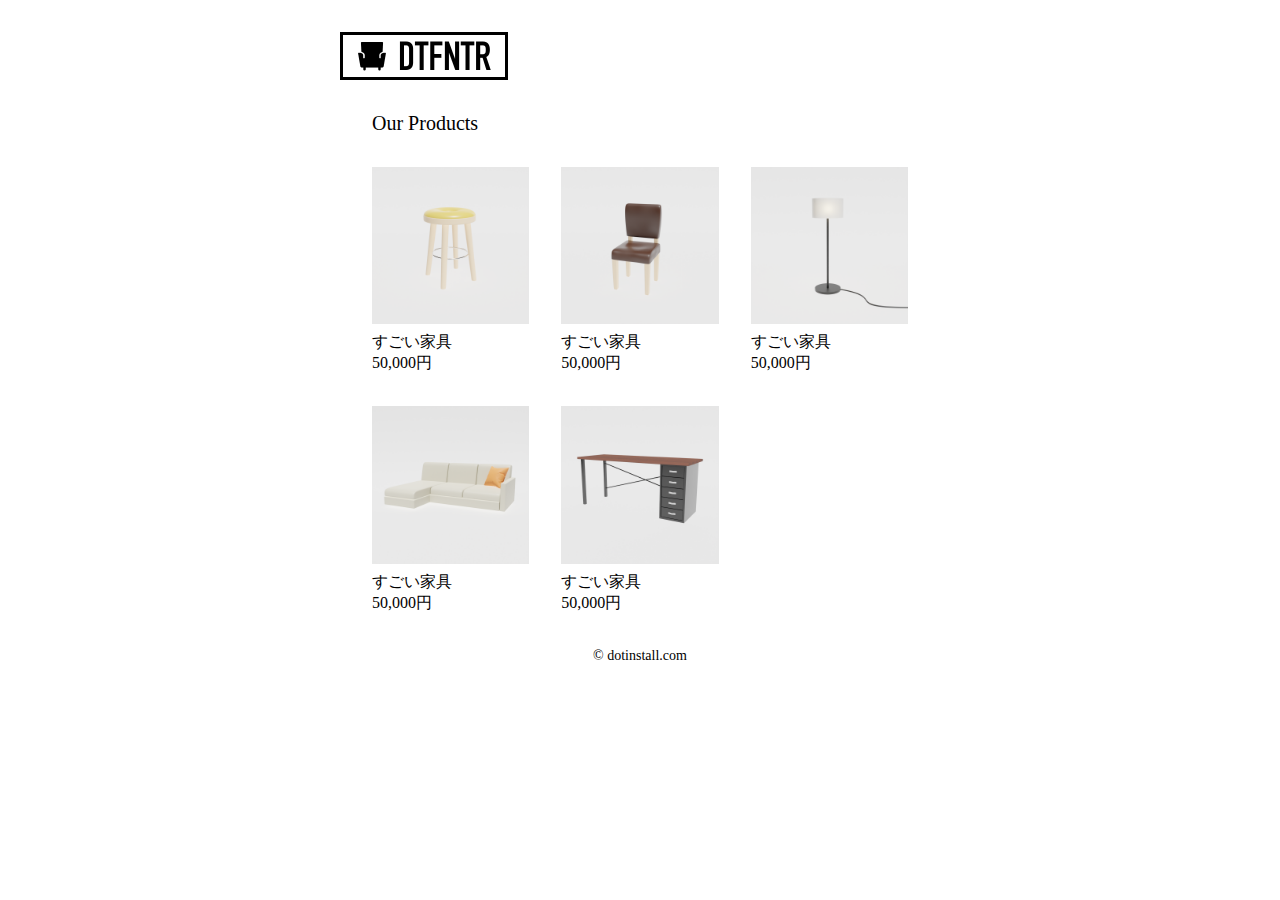
<file: index.html>
<!DOCTYPE html>
<html lang="ja">
<head>
  <meta charset="UTF-8">
  <meta http-equiv="X-UA-Compatible" content="IE=edge">
  <meta name="viewport" content="width=device-width, initial-scale=1.0">
  <title>DTFNTR - 目黒のアンティーク家具専門店</title>
  <link rel="icon" href="favicon.png">
  <link rel="stylesheet" href="style.css">
</head>
<body>
  <div class="container">
    <header>
      <h1>
        <img src="logo.png" width="168" height="48" alt="DTFNTR">
      </h1>
    </header>

    <section class="products">
      <h2>Our Products</h2>
      <ul>
        <li>
          <a href="product-1.html">
            <img src="product-1.png" width="400" height="400" alt="すごい家具">
            <h3>すごい家具</h3>
            <p>50,000円</p>
          </a>    
        </li>
        <li>
          <a href="product-2.html">
            <img src="product-2.png" width="400" height="400" alt="すごい家具">
            <h3>すごい家具</h3>
            <p>50,000円</p>
          </a>
        </li>
        <li>
          <a href="product-3.html">
            <img src="product-3.png" width="400" height="400" alt="すごい家具">
            <h3>すごい家具</h3>
            <p>50,000円</p>
          </a>
        </li>
        <li>
          <a href="product-4.html">
            <img src="product-4.png" width="400" height="400" alt="すごい家具">
            <h3>すごい家具</h3>
            <p>50,000円</p>              
          </a>
        </li>
        <li>
          <a href="product-5.html">
            <img src="product-5.png" width="400" height="400" alt="すごい家具">
            <h3>すごい家具</h3>
            <p>50,000円</p>
          </a>
        </li>
      </ul>
    </section>

    <footer>
      <small>© dotinstall.com</small>
    </footer>
  </div>
</body>
</html>
</file>
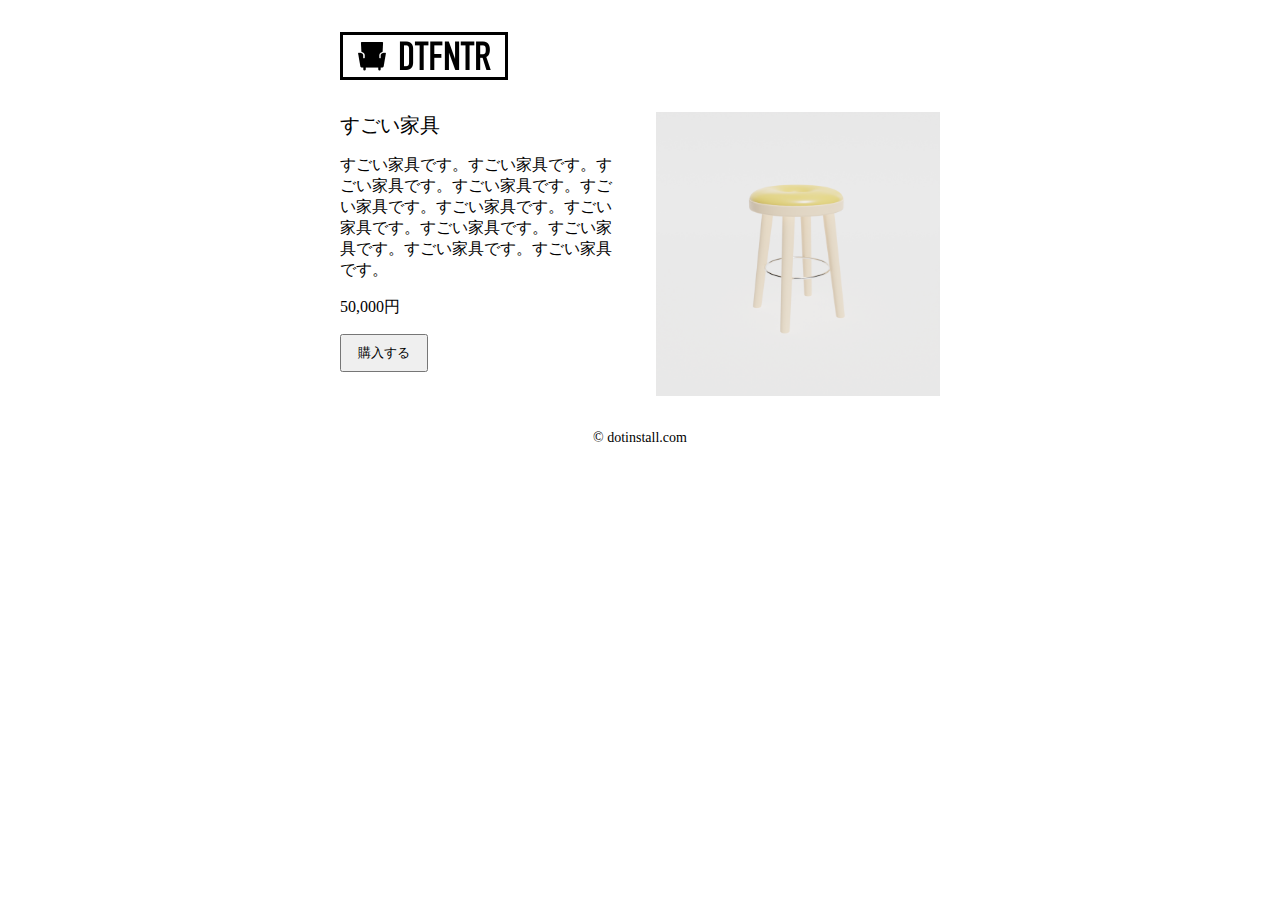
<file: product-1.html>
<!DOCTYPE html>
<html lang="ja">

<head>
  <meta charset="UTF-8">
  <meta http-equiv="X-UA-Compatible" content="IE=edge">
  <meta name="viewport" content="width=device-width, initial-scale=1.0">
  <title>すごい家具 | DTFNTR - 目黒のアンティーク家具専門店</title>
  <link rel="icon" href="favicon.png">
  <link rel="stylesheet" href="style.css">
</head>

<body>
  <div class="container">
    <header>
      <h1>
        <a href="index.html">
          <img src="logo.png" width="168" height="48" alt="DTFNTR">
        </a>
      </h1>
    </header>

    <section class="product">
      <div>
        <h2>すごい家具</h2>
        <p>すごい家具です。すごい家具です。すごい家具です。すごい家具です。すごい家具です。すごい家具です。すごい家具です。すごい家具です。すごい家具です。すごい家具です。すごい家具です。</p>
        <p>50,000円</p>
        <button>購入する</button>
      </div>
      <div>
        <img src="product-1.png" width="400" height="400" alt="すごい家具">
      </div>
    </section>

    <footer>
      <small>© dotinstall.com</small>
    </footer>
  </div>
</body>

</html>
</file>
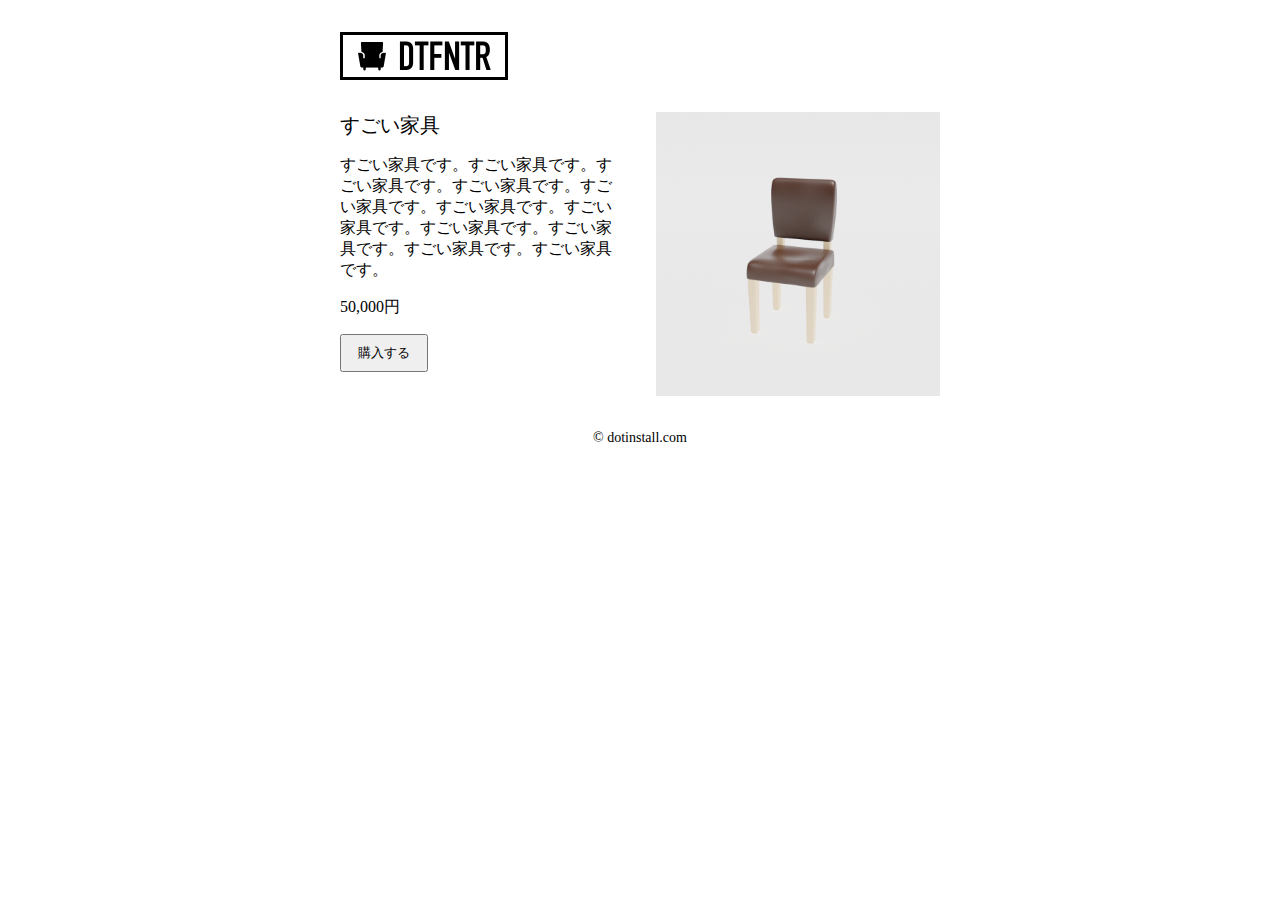
<file: product-2.html>
<!DOCTYPE html>
<html lang="ja">
<head>
  <meta charset="UTF-8">
  <meta http-equiv="X-UA-Compatible" content="IE=edge">
  <meta name="viewport" content="width=device-width, initial-scale=1.0">
  <title>DTFNTR - 目黒のアンティーク家具専門店</title>
  <link rel="icon" href="favicon.png">
  <link rel="stylesheet" href="style.css">
</head>
<body>
  <div class="container">
    <header>
      <h1>
        <a href="index.html">
          <img src="logo.png" width="168" height="48" alt="DTFNTR">
        </a>
      </h1>
    </header>
    <section class="product">
      <div>
        <h2>すごい家具</h2>
        <p>すごい家具です。すごい家具です。すごい家具です。すごい家具です。すごい家具です。すごい家具です。すごい家具です。すごい家具です。すごい家具です。すごい家具です。すごい家具です。</p>
        <p>50,000円</p>
        <button>購入する</button>
      </div>
      <div>
        <img src="product-2.png" width="400" height="400" alt="すごい家具">
      </div>
    </section>
    <footer>
      <small>© dotinstall.com</small>
    </footer>
  </div>
</body>
</html>
</file>
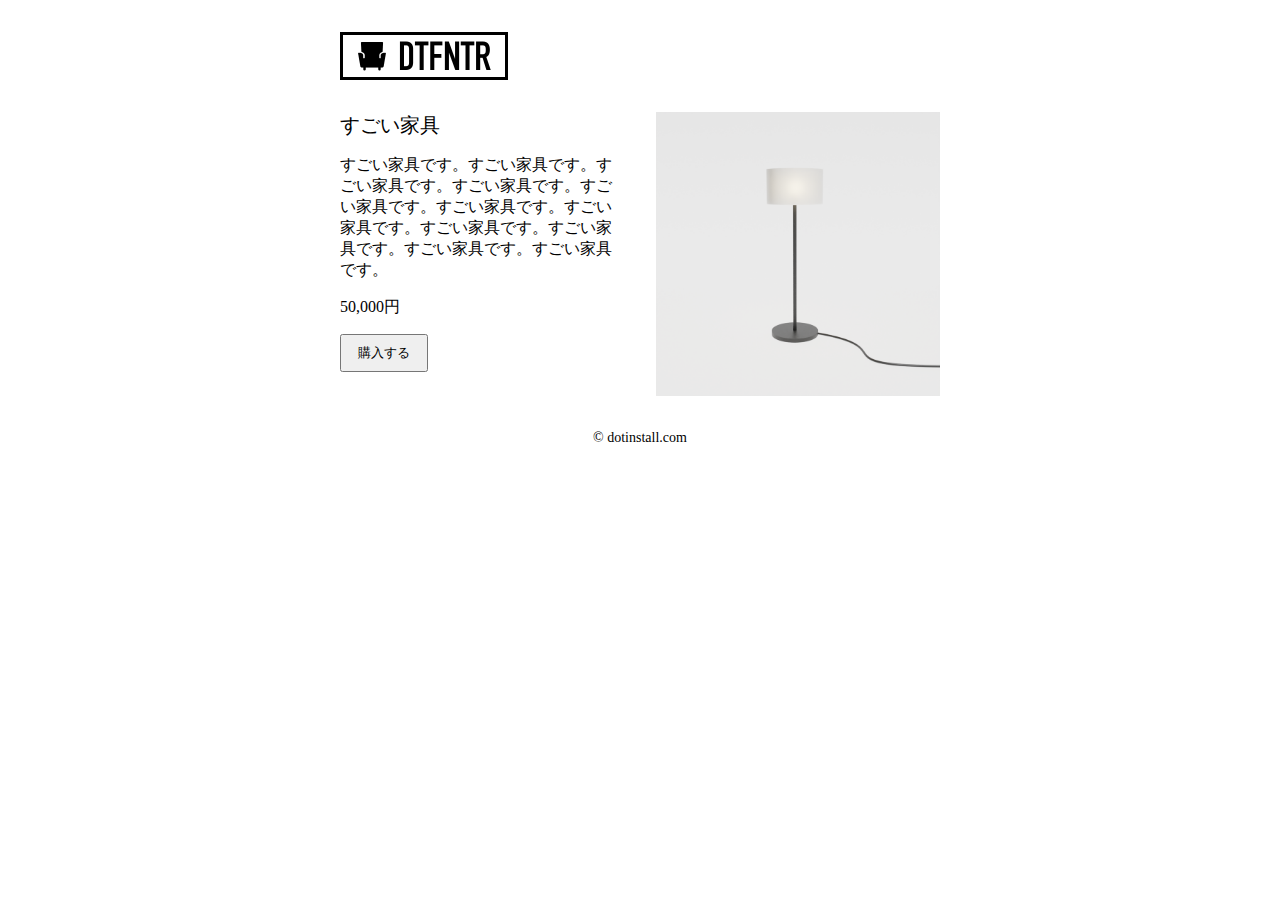
<file: product-3.html>
<!DOCTYPE html>
<html lang="ja">
<head>
  <meta charset="UTF-8">
  <meta http-equiv="X-UA-Compatible" content="IE=edge">
  <meta name="viewport" content="width=device-width, initial-scale=1.0">
  <title>DTFNTR - 目黒のアンティーク家具専門店</title>
  <link rel="icon" href="favicon.png">
  <link rel="stylesheet" href="style.css">
</head>
<body>
  <div class="container">
    <header>
      <a href="index.html">
        <h1>
          <img src="logo.png" width="168" height="48" alt="DTFNTR">
        </h1>
      </a>
    </header>
    <section class="product">
      <div>
        <h2>すごい家具</h2>
        <p>すごい家具です。すごい家具です。すごい家具です。すごい家具です。すごい家具です。すごい家具です。すごい家具です。すごい家具です。すごい家具です。すごい家具です。すごい家具です。</p>
        <p>50,000円</p>
        <button>購入する</button>
      </div>
      <div>
        <img src="product-3.png" width="400" height="400" alt="すごい家具">
      </div>
    </section>
    <footer>
      <small>© dotinstall.com</small>
    </footer>
  </div>
</body>
</html>
</file>
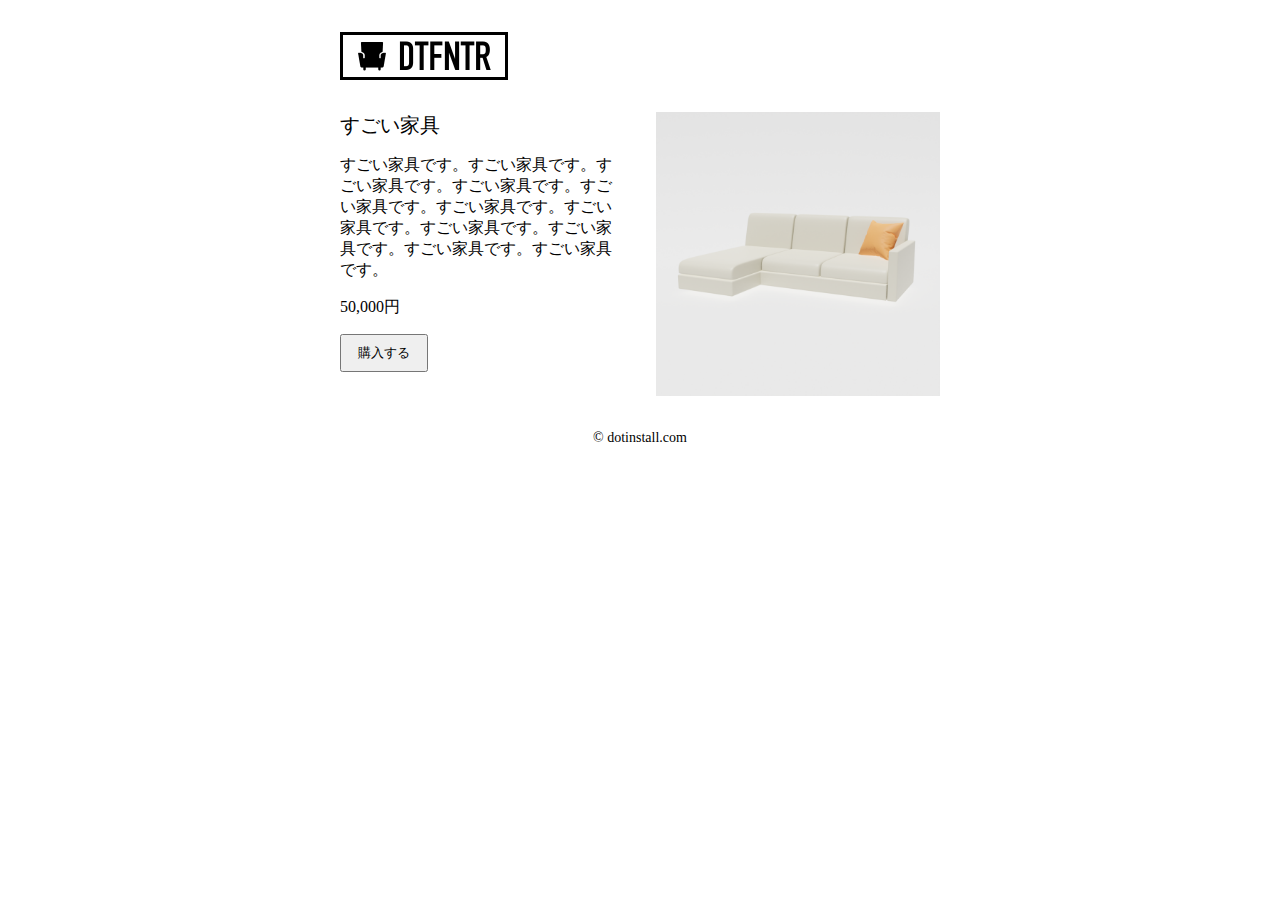
<file: product-4.html>
<!DOCTYPE html>
<html lang="ja">
<head>
  <meta charset="UTF-8">
  <meta http-equiv="X-UA-Compatible" content="IE=edge">
  <meta name="viewport" content="width=device-width, initial-scale=1.0">
  <title>DTFNTR - 目黒のアンティーク家具専門店</title>
  <link rel="icon" href="favicon.png">
  <link rel="stylesheet" href="style.css">
</head>
<body>
  <div class="container">
    <header>
      <a href="index.html">
        <h1>
          <img src="logo.png" width="168" height="48" alt="DTFNTR">
        </h1>
      </a>
    </header>
    <section class="product">
      <div>
        <h2>すごい家具</h2>
        <p>すごい家具です。すごい家具です。すごい家具です。すごい家具です。すごい家具です。すごい家具です。すごい家具です。すごい家具です。すごい家具です。すごい家具です。すごい家具です。</p>
        <p>50,000円</p>
        <button>購入する</button>
      </div>
      <div>
        <img src="product-4.png" width="400" height="400" alt="すごい家具">
      </div>
    </section>
    <footer>
      <small>© dotinstall.com</small>
    </footer>
  </div>
</body>
</html>
</file>
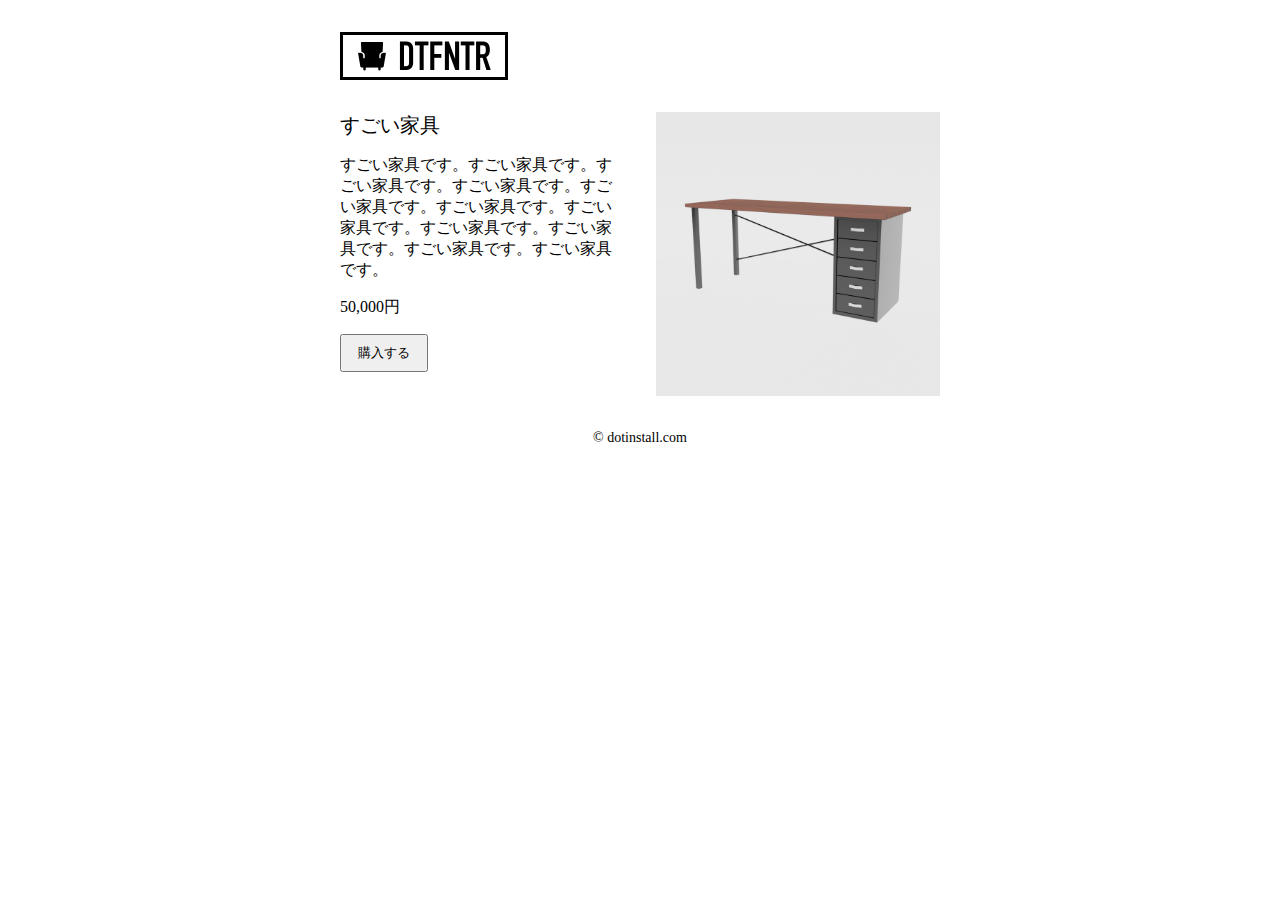
<file: product-5.html>
<!DOCTYPE html>
<html lang="ja">
<head>
  <meta charset="UTF-8">
  <meta http-equiv="X-UA-Compatible" content="IE=edge">
  <meta name="viewport" content="width=device-width, initial-scale=1.0">
  <title>DTFNTR - 目黒のアンティーク家具専門店</title>
  <link rel="icon" href="favicon.png">
  <link rel="stylesheet" href="style.css">
</head>
<body>
  <div class="container">
    <header>
      <a href="index.html">
      <h1>
        <img src="logo.png" width="168" height="48" alt="DTFNTR">
      </h1>
      </a>
    </header>
    <section class="product">
      <div>
        <h2>すごい家具</h2>
        <p>すごい家具です。すごい家具です。すごい家具です。すごい家具です。すごい家具です。すごい家具です。すごい家具です。すごい家具です。すごい家具です。すごい家具です。すごい家具です。</p>
        <p>50,000円</p>
        <button>購入する</button>
      </div>
      <div>
        <img src="product-5.png" width="400" height="400" alt="すごい家具">
      </div>
    </section>
    <footer>
      <small>© dotinstall.com</small>
    </footer>
  </div>
</body>
</html>
</file>
<file: style.css>
@charset "utf-8";

/* common */

body {
  margin: 0;
}

h1 {
  margin: 0;
}

h2 {
  margin: 0;
  font-weight: normal;
  font-size: 20px;
}

h3 {
  margin: 0;
  font-weight: normal;
  font-size: 16px;
}

p {
  margin: 0;
}

img {
  vertical-align: bottom;
}

.container {
  max-width: 600px;
  margin: 0 auto;
  width: calc(100% - 64px);
  box-sizing: border-box;
  padding: 32px 0;
}

a {
  text-decoration: none;
  color: inherit;
}

a:hover {
  opacity: .7;
}

/* products */

.products {
  margin: 32px;
}

.products ul {
  list-style: none;
  margin: 32px 0 0;
  padding: 0;
  display: flex;
  gap: 32px;
  flex-wrap: wrap;
}

.products li {
  width: calc((100% - 32px - 32px) / 3);
  box-sizing: border-box;
}

.products img {
  width: 100%;
  height: auto;
}

.products h3 {
  margin-top: 8px;
}

/* footer */

footer {
  margin-top: 32px;
  text-align: center;
}

small {
  font-size: 14px;
}

/* product */

.product {
  display: flex;
  gap: 32px;
  margin-top: 32px;
}

.product div {
  flex: 1;
}

.product p {
  margin-top: 16px;
}

.product button {
  margin-top: 16px;
  padding: 8px 16px;
  cursor: pointer;
}

.product img {
  width: 100%;
  height: auto;
}
</file>
